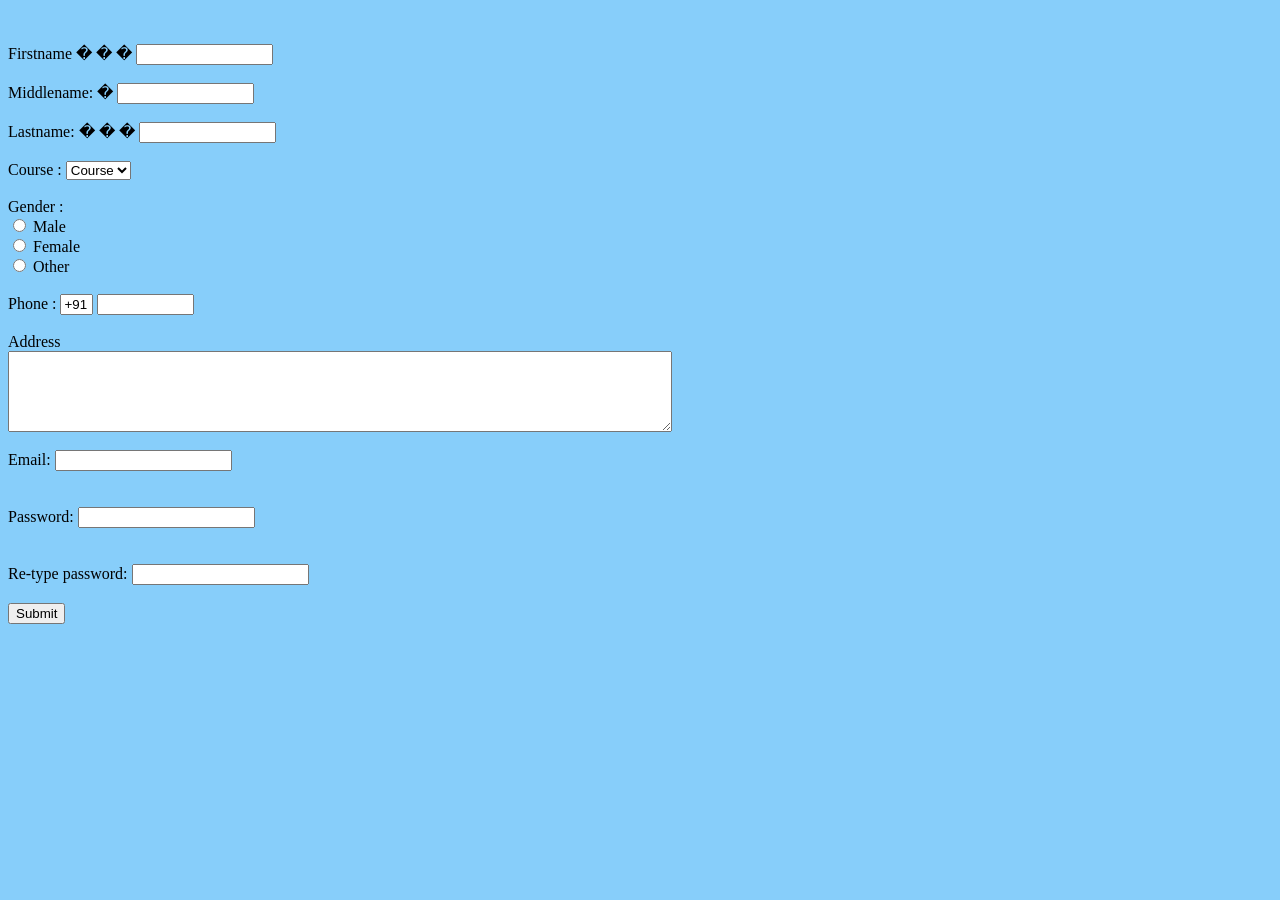
<file: register.html>
<Html>  
    <head>   
    <title>  
    Registration Page  
    </title>  
    </head>  
    <body bgcolor="Lightskyblue">  
    <br>  
    <br>  
    <form>  
      
    <label> Firstname </label> � � �   
    <input type="text" name="firstname" size="15"/> <br> <br>  
    <label> Middlename: </label> �   
    <input type="text" name="middlename" size="15"/> <br> <br>  
    <label> Lastname: </label> � � �   
    <input type="text" name="lastname" size="15"/> <br> <br>  
      
    <label>   
    Course :  
    </label>   
    <select>  
    <option value="Course">Course</option>  
    <option value="BCA">BCA</option>  
    <option value="BBA">BBA</option>  
    <option value="B.Tech">B.Tech</option>  
    <option value="MBA">MBA</option>  
    <option value="MCA">MCA</option>  
    <option value="M.Tech">M.Tech</option>  
    </select>  
      
    <br>  
    <br>  
    <label>   
    Gender :  
    </label><br>  
    <input type="radio" name="male"/> Male <br>  
    <input type="radio" name="female"/> Female <br>  
    <input type="radio" name="other"/> Other  
    <br>  
    <br>  
      
    <label>   
    Phone :  
    </label>  
    <input type="text" name="country code"  value="+91" size="2"/>   
    <input type="text" name="phone" size="10"/> <br> <br>  
    Address  
    <br>  
    <textarea cols="80" rows="5" value="address">  
    </textarea>  
    <br> <br>  
    Email:  
    <input type="email" id="email" name="email"/> <br>    
    <br> <br>  
    Password:  
    <input type="Password" id="pass" name="pass"> <br>   
    <br> <br>  
    Re-type password:  
    <input type="Password" id="repass" name="repass"> <br> <br>  
    <input type="button" value="Submit"/>  
    </form>  
    </body>  
    </html>
</file>
